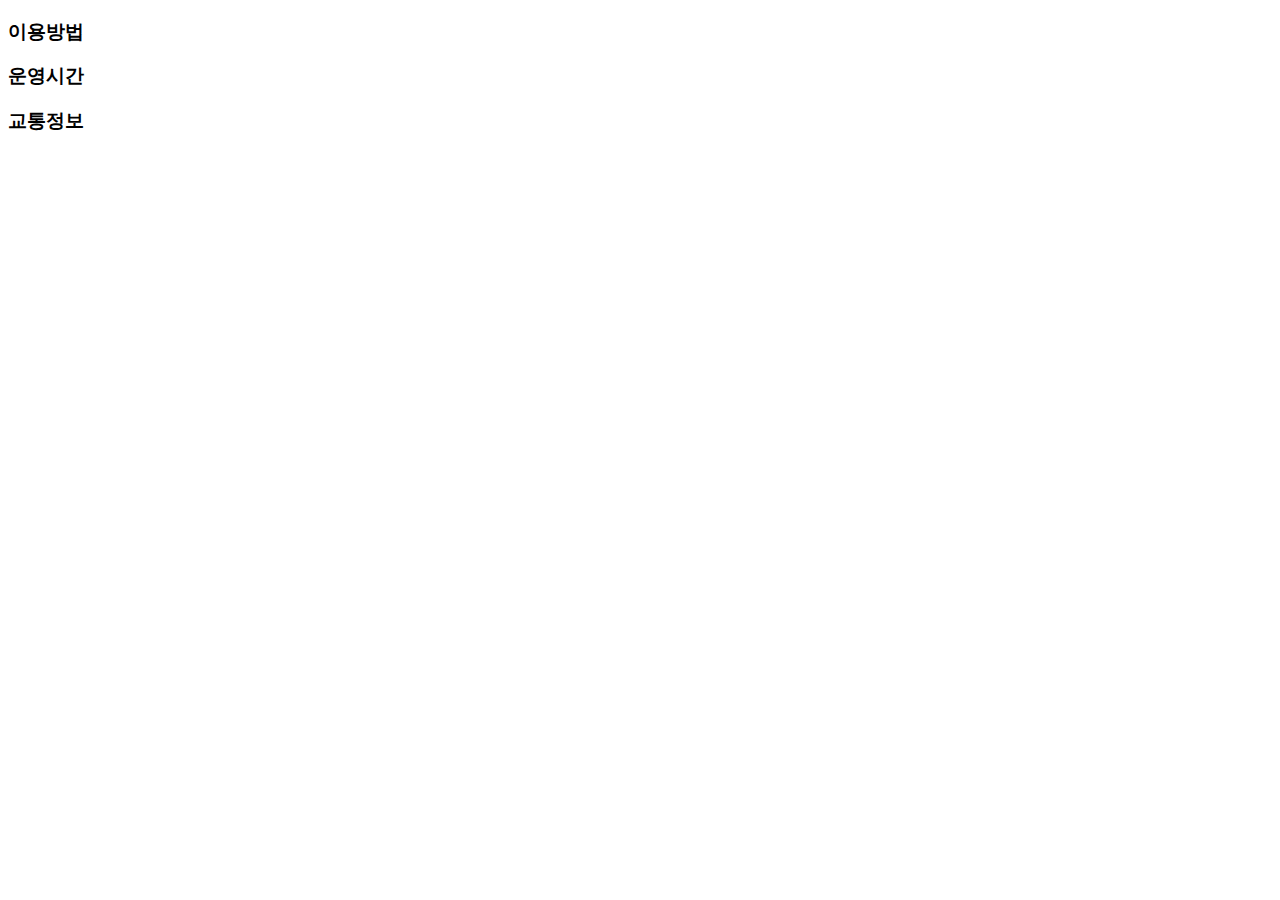
<file: infomation.html>
<!DOCTYPE html>
<html lang="ko">

<head>
	<meta charset="UTF-8">
	<title>jQuery Intro</title>
</head>
<body>
    <section>
    <h3>이용방법</h3>
    <p></p>
</section>


<section>
    <h3>운영시간</h3>
    <p></p>
</section>

<section>
    <h3>교통정보</h3>
    <p></p>
</section>

</body>
</file>
